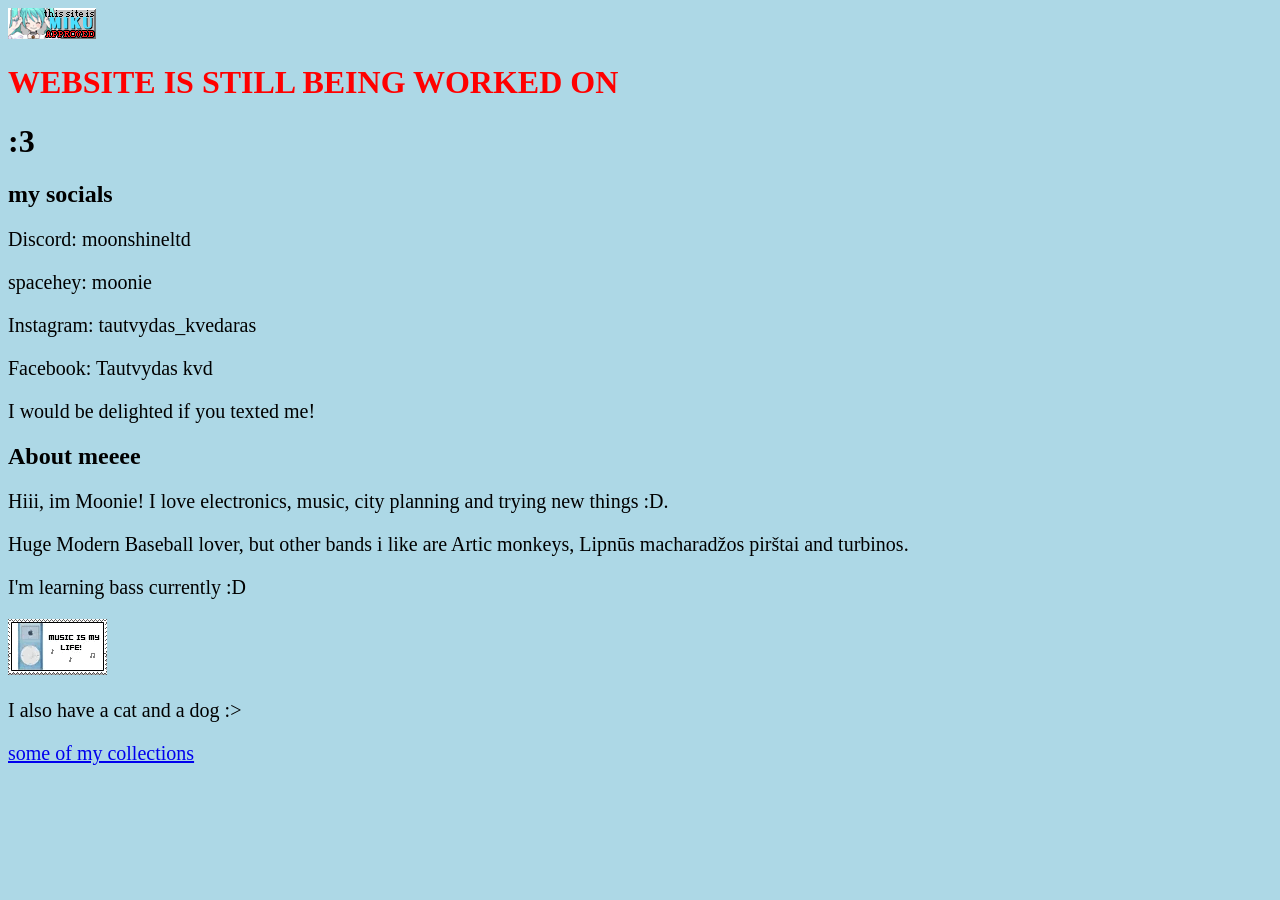
<file: index.html>
<!DOCTYPE html>
<html lang="en">
<head>
    <meta charset="UTF-8">
    <meta name="viewport" content="width=device-width, initial-scale=1.0">
    <title>Home</title>
    <link rel="stylesheet" href="main.css">
</head>
<body>
    <img src="images/ThisSiteIsMikuAproved.gif" />
    <h1 style="color: red;">WEBSITE IS STILL BEING WORKED ON</h1>
    <H1> :3</H1>
    <h2>my socials</h2>
    <p>Discord: moonshineltd 
    <p>spacehey: moonie
    <p>Instagram: tautvydas_kvedaras
    <p>Facebook: Tautvydas kvd
    <p>I would be delighted if you texted me!
    </p>
    <h2>About meeee</h2>
    <p>Hiii, im Moonie! I love electronics, music, city planning and trying new things :D.
    </p>    
    <p>
        Huge Modern Baseball lover, but other bands i like are Artic monkeys, Lipnūs macharadžos pirštai and turbinos.
    </p>
    <p>
        I'm learning bass currently :D
    </p>
    <img src="images/musiclife.webp" />


    <br>
    <p>
     I also have a cat and a dog :>
    </p>
    <a href="collection.html"> some of my collections </a>

    
    
</body>
</html>
</file>
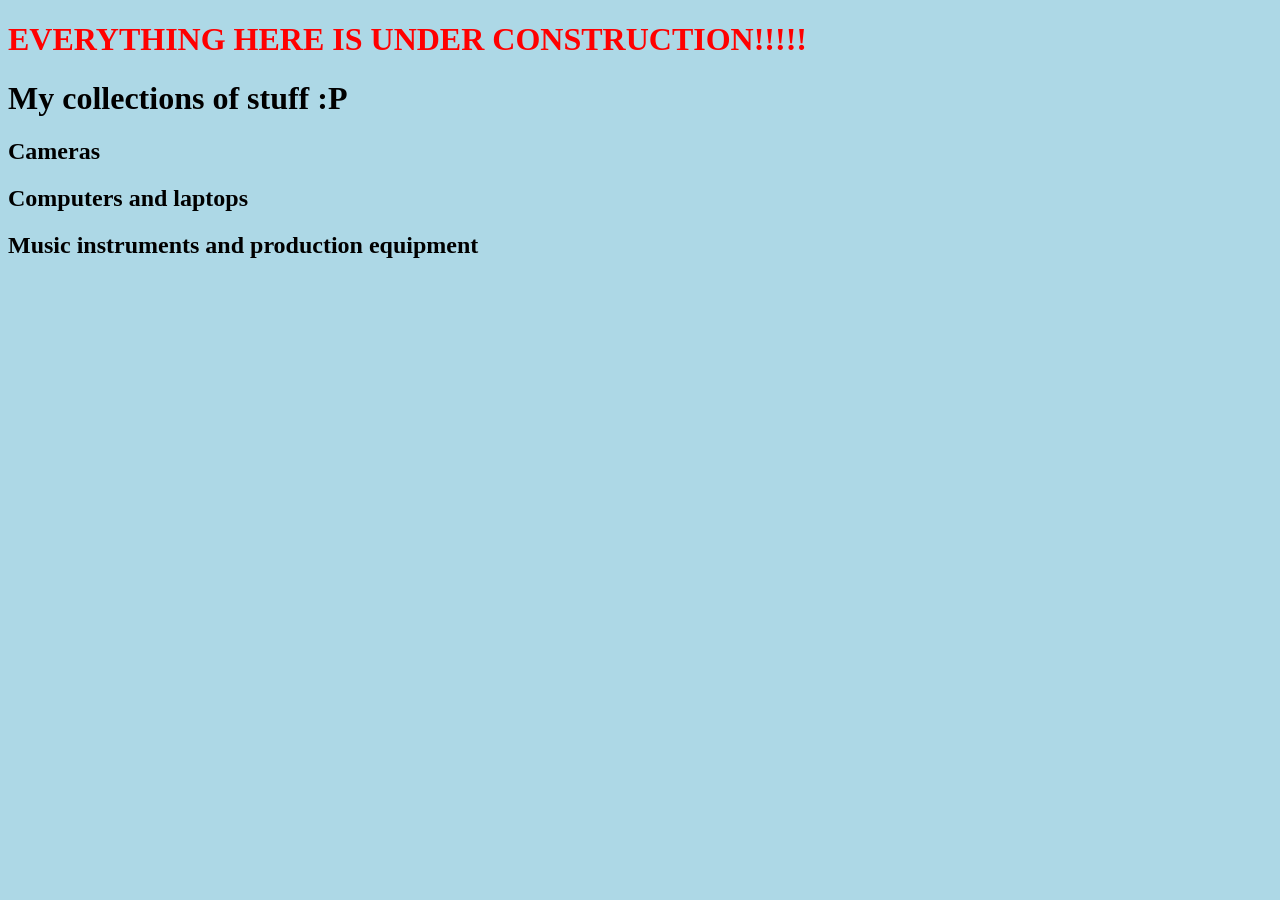
<file: collection.html>
<!DOCTYPE html>
<html lang="en">
<head>
    <meta charset="UTF-8">
    <meta name="viewport" content="width=device-width, initial-scale=1.0">
    <link rel="stylesheet" href="main.css">
    <title>collection</title>
</head>
<body>
    <h1 style="color: red;">EVERYTHING HERE IS UNDER CONSTRUCTION!!!!!</h1>
    <h1>My collections of stuff :P</h1>
    <h2>Cameras</h2>
    <h2>Computers and laptops</h2>
    <h2>Music instruments and production equipment</h2>

</body>

</html>
</file>
<file: main.css>
body {
  background-color: lightblue;
}

h1, h2, h3, h4, h5, h6 {
  color: black;
  text-align: left;
  font-family: verdana;
}


p, a {
  font-family: verdana;
  font-size: 20px;
}
</file>
